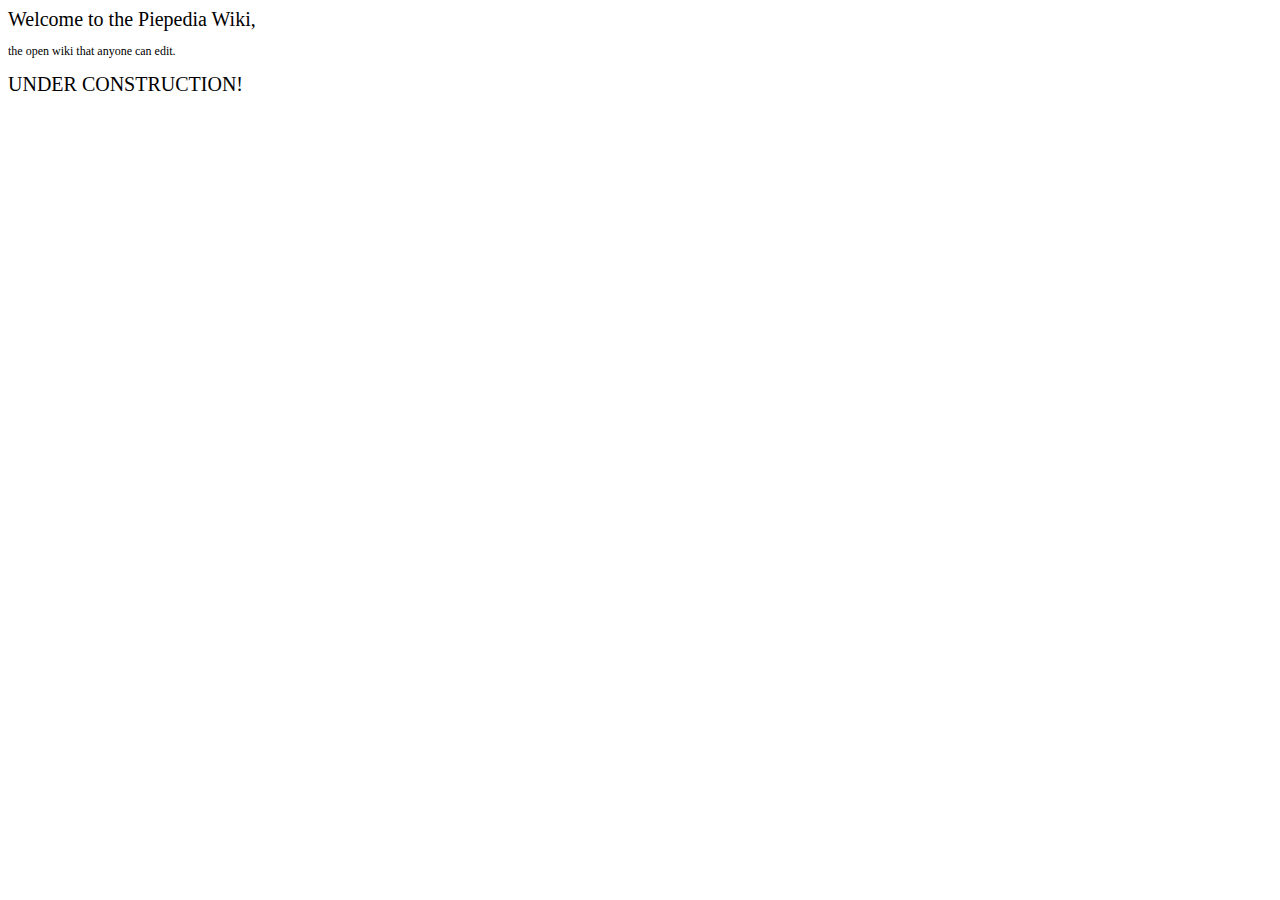
<file: index.html>
<html>
<head>
  <meta charset="utf-8">
  <title>Piepedia | Home</title>
  <meta name="description" content="">
  <meta name="viewport" content="width=device-width, initial-scale=1">
  <link rel="icon" href="/favicon.png" sizes="any">
  <link rel="stylesheet" href="/style.css">
  <meta name="theme-color" content="#fafafa">
</head>
<body>
 <h1>Welcome to the Piepedia Wiki,</h1>
 <p>the open wiki that anyone can edit.</p>
 <h1>UNDER CONSTRUCTION!</h1>
</body>

</html>
</file>
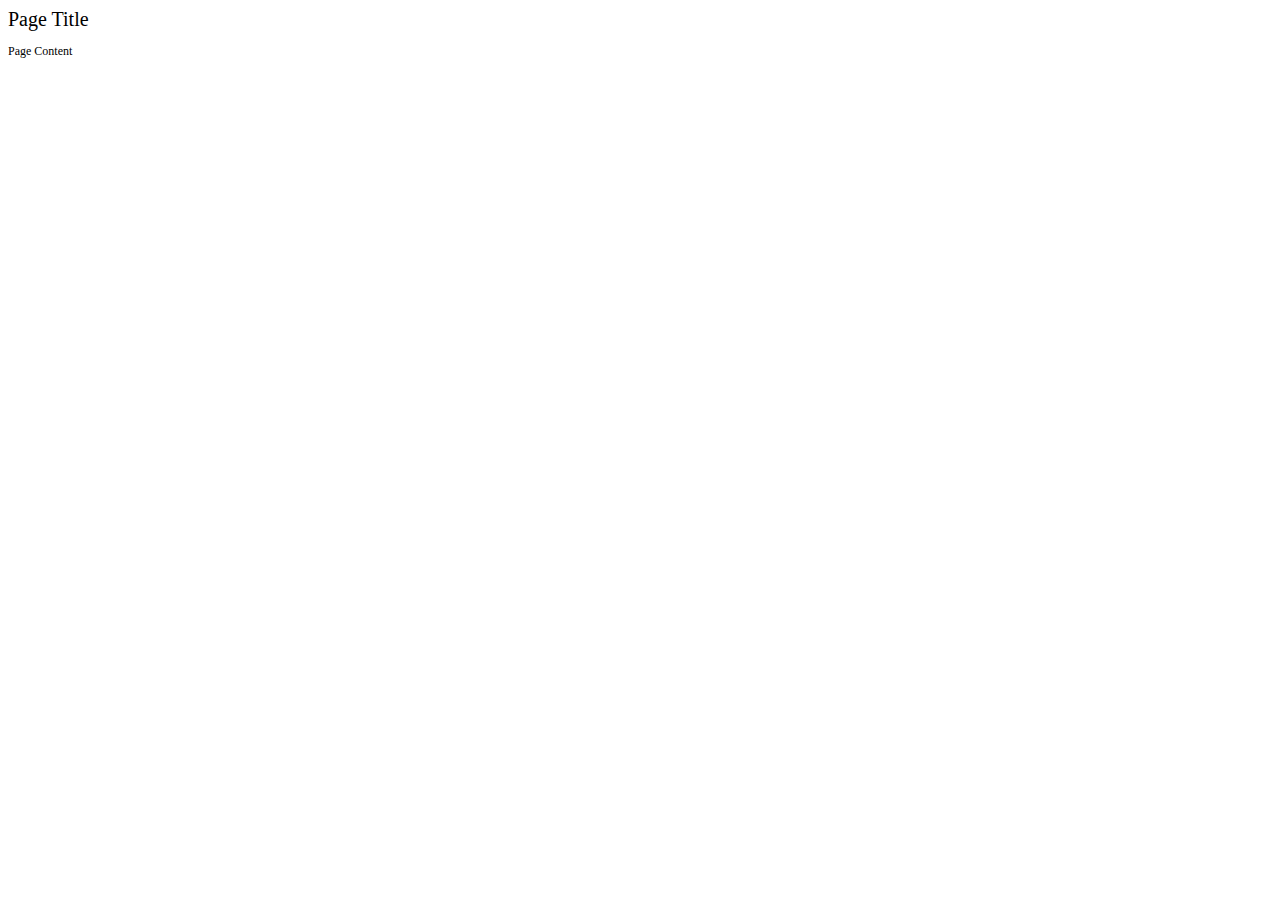
<file: pagetemplate.html>
<html>
<head>
  <meta charset="utf-8">
  <title>Piepedia | Page Title</title>
  <meta name="description" content="">
  <meta name="viewport" content="width=device-width, initial-scale=1">
  <link rel="icon" href="/favicon.png" sizes="any">
  <link rel="stylesheet" href="/style.css">
  <meta name="theme-color" content="#fafafa">
</head>
<body>
 <h1>Page Title</h1>
 <p>Page Content</p>
</body>

</html>
</file>
<file: style.css>
h1,p{color:#000}h1{font-size:20px;font-family:PT Serif;font-weight:400;word-wrap:break-word}a,p{font-size:12px;font-family:PT Serif;font-weight:400;word-wrap:break-word}a{color:#000aff;text-decoration:underline}
</file>
